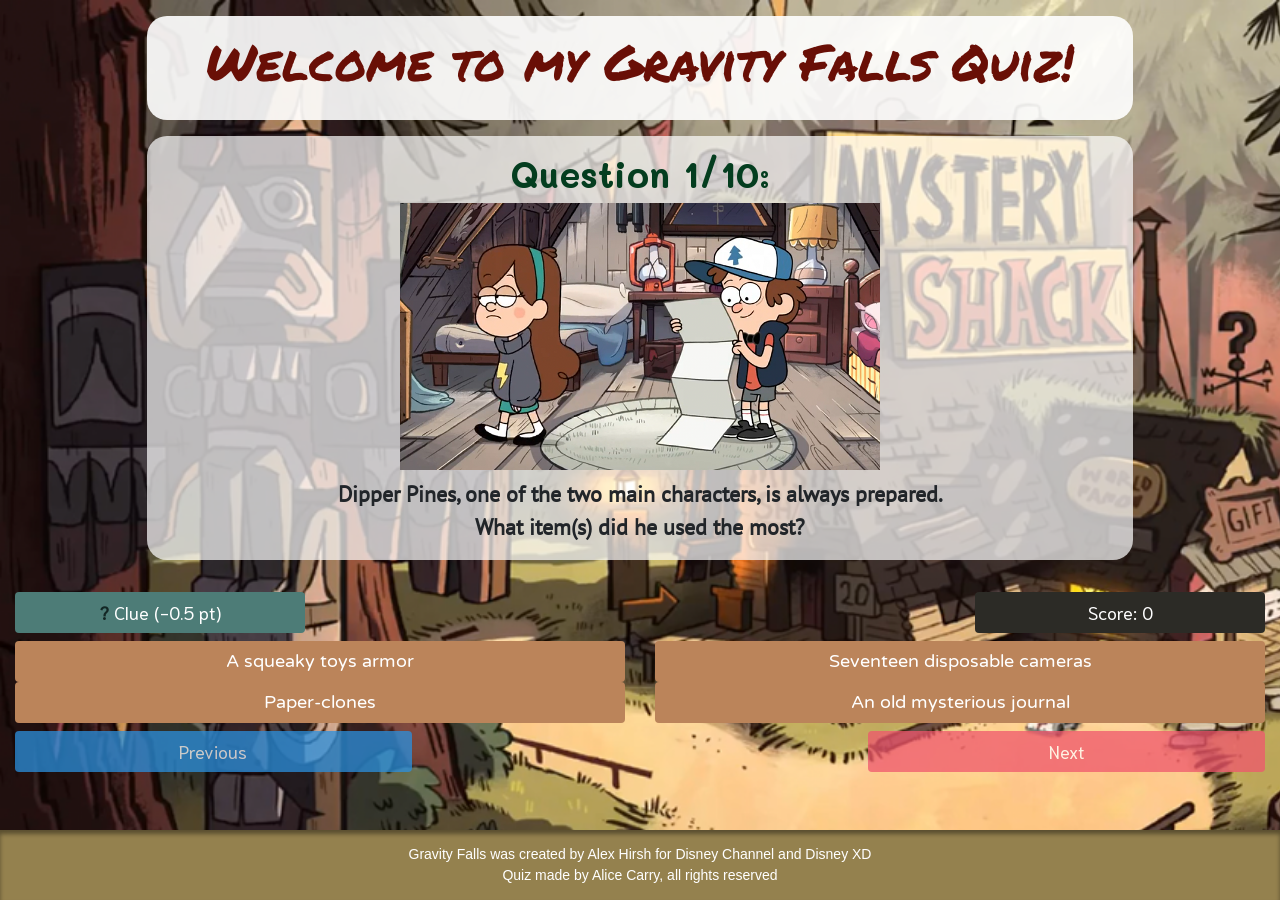
<file: index.html>
<!doctype html>
<html lang="fr">

    <head>
        <!-- Required meta tags -->
        <meta charset="utf-8">
        <meta name="viewport" content="width=device-width, initial-scale=1, shrink-to-fit=no">

        <!-- Bootstrap CSS -->
        <link rel="stylesheet" href="assets/css/bootstrap.min.css" >

        <!-- jQuery -->
        <script src="assets/js/jquery.js"></script>
        <script src="assets/js/bootstrap.min.js"></script>


        <title>Gravity Falls Quiz</title>

        <!-- Files -->
        <script src='assets/json/listQuestions.json' type="text/javascript"></script>
        <link rel="stylesheet" type="text/css" href="assets/css/quiz.css">

    </head>

    <body>
        
        <div class="container-fluid py-3">
            <div class="row">
                <div class="col-md-12 mb-3 px-4">
                    
                    <div id="containerTitle" class="mb-3 px-4 pt-3 pb-1 whiteback">
                        <h1 class="p-0 mb-4">Welcome to my Gravity Falls Quiz!</h1>
                    </div>
                
                    <div id="containerQuest" class="px-4 pt-3 whiteback">
                        <h2 class="p-0">Question <span id="numberquest">0</span>/<span id="totalquest">0</span>:</h2>

                        <img id="imgQuest" src="assets/img/Quest-Opening.png">

                        <p class="pt-2 pb-3"><span id="question">Do you like Gravity Falls?</span></p>
                    </div>
                </div>

                <div class="col-sm-3 mb-2">
                    <button id="btnClue" class="btn"><span id="questionmark">?</span> Clue <span id="clueCost">(-0.5 pt)</span></button>
                </div>
                <div class="col-sm-6 mb-2">
                    <p id="clue" class="p-2 m-0">It's not the last one.</p>
                </div>
                <div class="col-sm-3 mb-2">
                    <button id="btnScore" class="btn" data-toggle="modal" data-target="#modalScore">Score: <span id="currentScore">0</span></button>
                </div>
            
                <div class="col-sm-6">
                    <button id="answer1" class="answer btn def">Yes</button>
                </div>
                <div class="col-sm-6">
                    <button id="answer2" class="answer btn def">Definitely</button>
                </div>
                <div class="col-sm-6">
                    <button id="answer3" class="answer btn def">Absolutely</button>
                </div>
                <div class="col-sm-6">
                    <button id="answer4" class="answer btn def">I prefer Steven Universe</button>
                </div>

                <div class="col-sm-4 mt-2">
                    <button id="prev" class="btn">Previous</button>
                </div>
                <div class="col-sm-4 mt-2">
                    <button id="explain" class="btn" onclick="showExpl()">Explanation</button>
                </div>
                <div class="col-sm-4 mt-2">
                    <button id="next" class="btn">Next</button>
                    <button id="end" disabled="true" class="btn">
                        End
                    </button>
                </div>

            </div>
        </div>


        <footer>
            <div style="margin: auto;">
                Gravity Falls was created by Alex Hirsh for Disney Channel and Disney XD<br>
                Quiz made by Alice Carry, all rights reserved
            </div>
        </footer>



        <!-- Modal contenant les scores -->
        <div class="modal fade" id="modalScore" tabindex="-1" role="dialog" aria-labelledby="exampleModalScore" aria-hidden="true">
            <div class="modal-dialog modal-lg" role="document">
                <div class="modal-content">
                    <div class="modal-header">
                        <h3 class="modal-title" id="exampleModalScore">Do you wish to know more about your score?</h3>
                        <button type="button" class="close" data-dismiss="modal" aria-label="Close">
                            <span aria-hidden="true">&times;</span>
                        </button>
                    </div>
                    <div class="modal-body">
                        <div id="detailedScore"></div>
                        <div class="modal-footer mt-3">
                            <button type="button" class="btn btnMod" data-dismiss="modal">Go back to the quiz</button>
                        </div>
                    </div>
                </div>
            </div>
        </div>

        
        <!-- Modal contenant les explications aux questions -->
        <div class="modal fade" id="modalExpl" tabindex="-1" role="dialog" aria-labelledby="exampleModalExpl" aria-hidden="true">
            <div class="modal-dialog modal-lg" role="document">
                <div class="modal-content">
                    <div class="modal-header">
                        <h3 class="modal-title" id="exampleModalExpl">The answer is: <span id="explRightAns"></span><span id="gotItRight"></span></h3>
                        <button type="button" class="close" data-dismiss="modal" aria-label="Close">
                            <span aria-hidden="true">&times;</span>
                        </button>
                    </div>
                    <div class="modal-body">
                        <div class="card mb-2">
                            <img id="explImg" class="card-img-top" src="./assets/img/Background.png">
                            <div class="card-body">
                                <div id="explQuote" class="card-text text-muted">Put here some quote that goes with the picture</div>
                            </div>
                        </div>
                        <div id="explText">Here goes some explanation about the answer.</div>

                        <div class="modal-footer mt-3">
                            <button id="explNext" type="button" class="btn btnMod" data-dismiss="modal">Go to the next question</button>
                        </div>
                    </div>
                </div>
            </div>
        </div>

        <!-- Modal affichée à la fin -->
        <div class="modal fade" id="modalEnd" tabindex="-1" role="dialog" aria-labelledby="exampleModalEnd" aria-hidden="true">
            <div class="modal-dialog modal-lg" role="document">
                <div class="modal-content">
                    <div class="modal-header">
                        <h3 class="modal-title" id="exampleModalEnd">Congratulations, you completed the quiz!</h3>
                        <button type="button" class="close" data-dismiss="modal" aria-label="Close">
                            <span aria-hidden="true">&times;</span>
                        </button>
                    </div>
                    <div id="bodyEnd" class="modal-body">
                            <img id="imgEnd" src="assets/img/End.png">
                            <div>
                                Your score is <span id="score"></span>/<span id="scoretot"></span><span id="comment"></span>
                            </div>
                            <div class="mt-2">
                                I hope you've enjoyed this quiz!<br>
                                And remember: reality is an illusion, the universe is a hologram, buy gold. BYYYYYYYYYYYYYE!
                            </div>
                        <div class="modal-footer mt-3">
                            <button type="button" class="btn btnMod" data-dismiss="modal" id="tryAgain">Try again?</button>
                        </div>
                    </div>
                </div>
            </div>
        </div>


        <script src="assets/js/quiz.js" type="text/javascript"></script>
    </body>

</html>
</file>
<file: assets/css/quiz.css>
body	{
	background-image: url('../img/Background.png');
	background-size: cover;
	padding-bottom: 100px; 
	
    box-sizing: border-box;
    position: relative;
    min-height: 100vh;
}



/******* Fonts *******/

@font-face {
	font-family: MaliBold;
	src: url('../fonts/Mali/Mali-Bold.ttf');
}
@font-face {
	font-family: Niramit;
	src: url('../fonts/Niramit/Niramit-Regular.ttf');
}
@font-face {
	font-family: PermanentMarker;
	src: url('../fonts/Permanent_Marker/PermanentMarker-Regular.ttf');
}
@font-face {
	font-family: PT_Sans;
	src: url('../fonts/PT_Sans/PTSans-Regular.ttf');
}
@font-face {
	font-family: Varela_Round;
	src: url('../fonts/Varela_Round/VarelaRound-Regular.ttf');
}


/******* Buttons *******/
.btn	{
	width: 100%;
	height: 100%;
	color: white;
	word-wrap: break-word;
	white-space: normal;
    font-family: 'Niramit', sans-serif;
}
.btn:disabled 	{
	opacity: 0.75;
}

#btnClue {
	background-color: #4d7c77;
}
#questionmark	{
	font-weight: 900;
	color: #132725;
}
#clue   {
  color: white;
  background-color: #68bdb3;
  font-weight: normal;
  height: 100%;
  border-radius: 5px;
}
#btnScore	{
	background-color: #2c2b26;
}

.answer	{
	font-family: 'Varela_Round', sans-serif;
}
.def	{
	background-color: #bb845a;
}

#prev	{
	background-color: #2b90de;
}
#next, #end	{
	background-color: #ef576d;
}

#explain	{
	background-color: #d6d900;
}


/******* Title *******/
.whiteback	{
	border-radius: 20px;
	text-align: center;
}

#containerTitle	{
	background-color: rgba(255,255,255,0.9);
}
h1	{
    font-family: 'PermanentMarker', cursive;
	color: #690f06;
}


/******* Question *******/
#containerQuest	{
	background-color: rgba(255,255,255,0.7);
}
h2	{
	font-family: 'MaliBold', cursive;
	color: #043d1f;
}

p 	{
	font-family: 'PT_Sans', sans-serif;
}

#question {font-weight: bold;}


/******* Footer *******/
footer {
	background-color: #94814e;
	color: white;
	box-shadow: inset 0px 4px 4px rgba(0, 0, 0, 0.4);

	text-align: center;
	display: flex;
	align-items: center;

	position: absolute;
	height: 70px;
	bottom: 0;
    width: 100%;
}

/******* Modal *******/
.card	{
	margin: auto;
	width: 75%;
}
.card > img {max-width: 90%; margin: auto;}
.card-body {padding: 0.5rem;}

.btnMod	{
	background-color: #3ca184;
}

#bodyEnd {text-align: center;}

#imgEnd	{
	max-width: 80%;
}


/******* Responsive *******/
@media screen and (min-width: 621px) {
  .whiteback	{
  	width: 80%;
  	margin: auto;
  }
  h1 {font-size: 50px;}
  h2 {font-size: 36px;}
  h3 {font-size: 26px;}
  .whiteback > img {max-width: 70%;}
  p {font-size: 22px;}
  div	{font-size: 16px;}
  .btn	{font-size: 18px;}
  #clue	{font-size: 20px;}
  #explQuote {font-size: 16px;}
  footer div {font-size: 14px;}
}

@media screen and (max-width: 620px) {
  .whiteback	{
  	width: 100%;
  	margin: auto;
  }
  h1 {font-size: 38px;}
  h2 {font-size: 26px;}
  h3 {font-size: 18px;}
  .whiteback > img {max-width: 100%;}
  p {font-size: 15px;}
  .btn	{font-size: 15px;}
  #clue	{font-size: 16px;}
  #explQuote {font-size: 14px;}
  footer div {font-size: 12px;}
}
</file>
